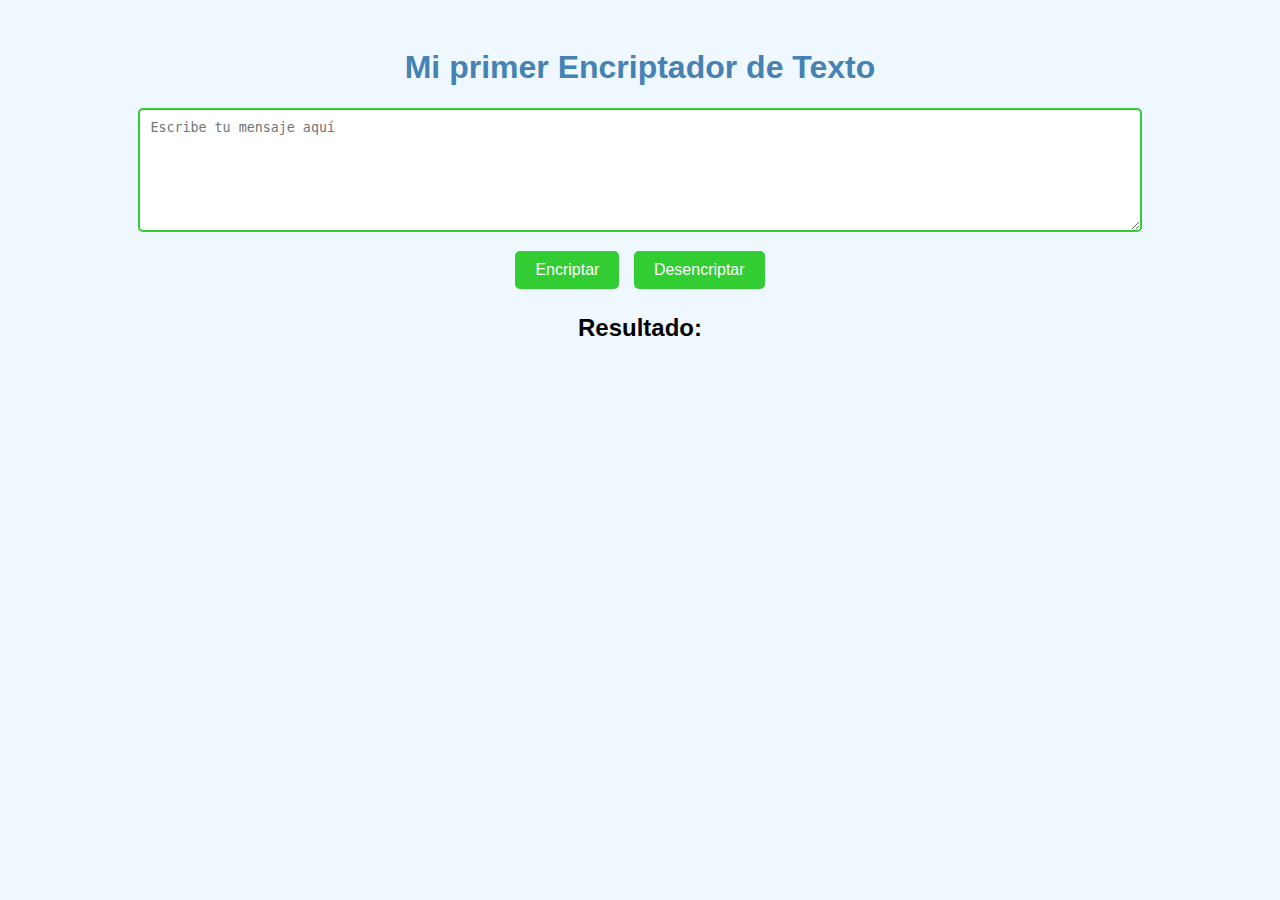
<file: index.html>
<!DOCTYPE html>
<html lang="es">
<head>
    <meta charset="UTF-8">
    <meta name="viewport" content="width=device-width, initial-scale=1.0">
    <title>Encriptador de Texto</title>
    <link rel="stylesheet" href="style.css">
</head>
<body>


    <h1>Mi primer Encriptador de Texto</h1>
    <textarea id="textoEntrada" placeholder="Escribe tu mensaje aquí"></textarea>
    <br>
    <button onclick="encriptar()">Encriptar</button>
    <button onclick="desencriptar()">Desencriptar</button>
    
    <h2>Resultado:</h2>
    <p id="resultado"></p>

    <script src="main.js"></script>
</body>
</html>
</file>
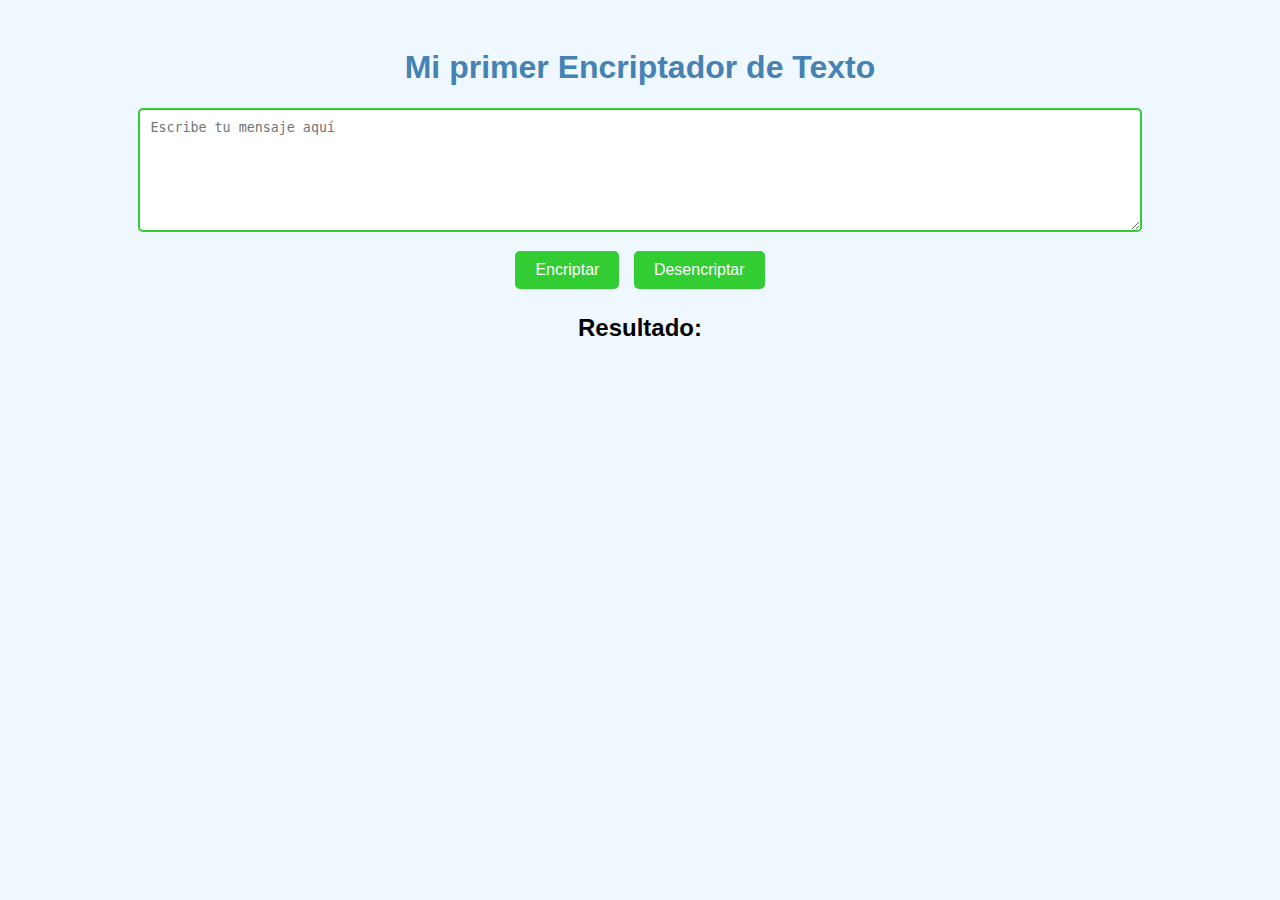
<file: encriptador one/index.html>
<!DOCTYPE html>
<html lang="es">
<head>
    <meta charset="UTF-8">
    <meta name="viewport" content="width=device-width, initial-scale=1.0">
    <title>Encriptador de Texto</title>
    <link rel="stylesheet" href="style.css">
</head>
<body>


    <h1>Mi primer Encriptador de Texto</h1>
    <textarea id="textoEntrada" placeholder="Escribe tu mensaje aquí"></textarea>
    <br>
    <button onclick="encriptar()">Encriptar</button>
    <button onclick="desencriptar()">Desencriptar</button>
    
    <h2>Resultado:</h2>
    <p id="resultado"></p>

    <script src="main.js"></script>
</body>
</html>
</file>
<file: style.css>
body {
    background-color: #f0f8ff; /* Azul claro */
    font-family: Arial, sans-serif;
    text-align: center;
    padding: 20px;
}

h1 {
    color: #4682b4; /* Azul acero */
}

textarea {
    width: 80%;
    height: 100px;
    margin-bottom: 10px;
    padding: 10px;
    border: 2px solid #32cd32; /* Verde lima */
    border-radius: 5px;
}

button {
    background-color: #32cd32; /* Verde lima */
    color: white;
    border: none;
    padding: 10px 20px;
    font-size: 16px;
    cursor: pointer;
    margin: 5px;
    border-radius: 5px;
}

button:hover {
    background-color: #228b22; /* Verde bosque */
}

#resultado {
    margin-top: 20px;
    font-size: 18px;
    color: #4682b4; /* Azul acero */
}
</file>
<file: encriptador one/style.css>
body {
    background-color: #f0f8ff; /* Azul claro */
    font-family: Arial, sans-serif;
    text-align: center;
    padding: 20px;
}

h1 {
    color: #4682b4; /* Azul acero */
}

textarea {
    width: 80%;
    height: 100px;
    margin-bottom: 10px;
    padding: 10px;
    border: 2px solid #32cd32; /* Verde lima */
    border-radius: 5px;
}

button {
    background-color: #32cd32; /* Verde lima */
    color: white;
    border: none;
    padding: 10px 20px;
    font-size: 16px;
    cursor: pointer;
    margin: 5px;
    border-radius: 5px;
}

button:hover {
    background-color: #228b22; /* Verde bosque */
}

#resultado {
    margin-top: 20px;
    font-size: 18px;
    color: #4682b4; /* Azul acero */
}
</file>
